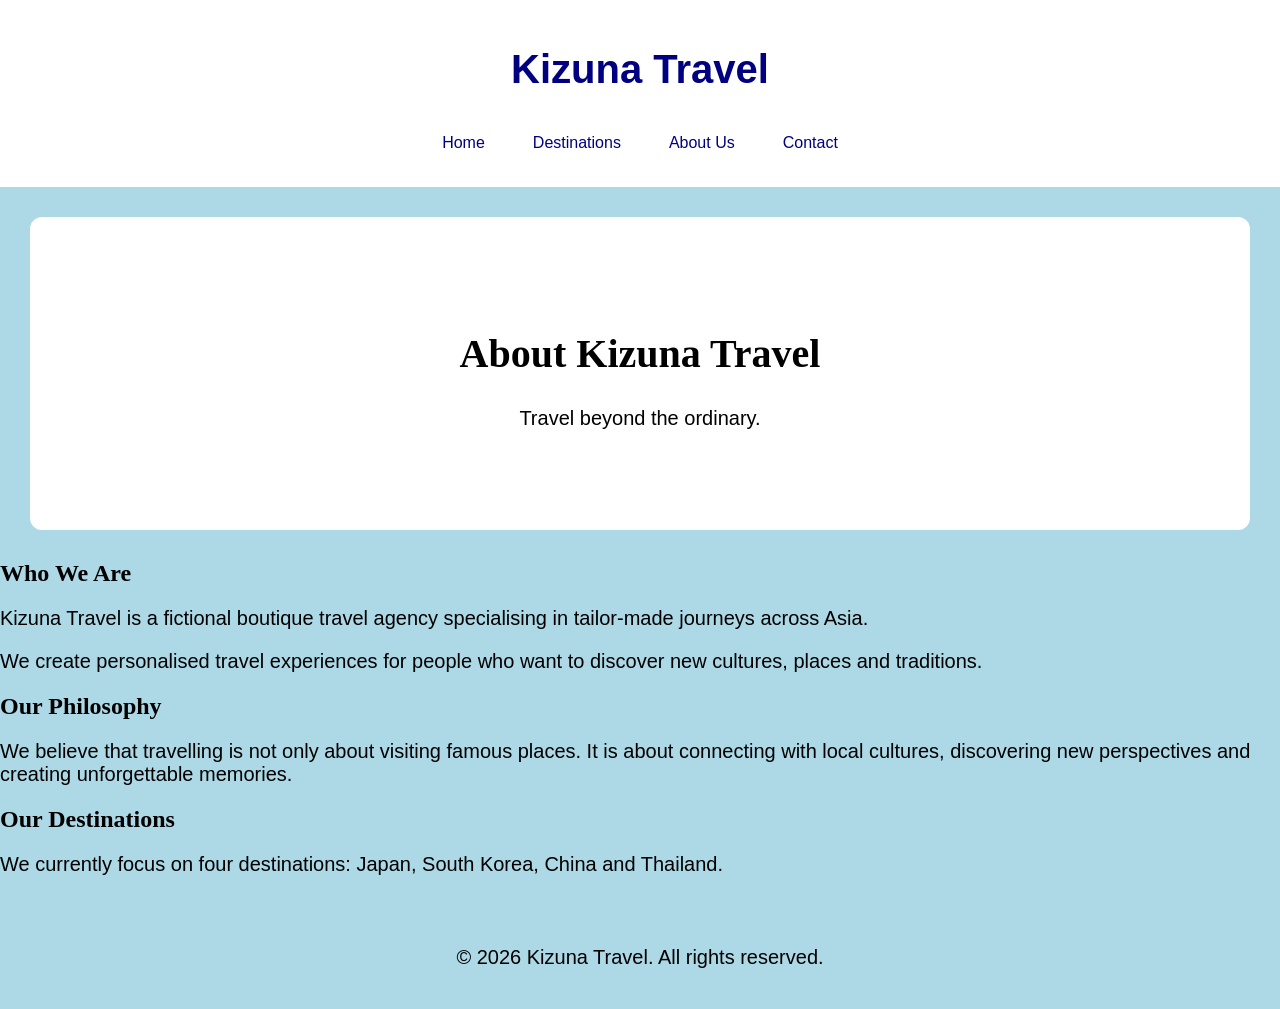
<file: about.html>
<!DOCTYPE html>
<html lang="en">

<head>
    <meta charset="UTF-8">
    <meta name="viewport" content="width=device-width, initial-scale=1.0">

    <title>About Us | Kizuna Travel</title>

    <link rel="stylesheet" href="style.css">
</head>

<body>

    <header>

        <h1>Kizuna Travel</h1>

        <nav>
            <a href="index.html">Home</a>
            <a href="destinations.html">Destinations</a>
            <a href="about.html">About Us</a>
            <a href="contact.html">Contact</a>
        </nav>

    </header>


    <main>

        <section class="hero">

            <h2 class="hero-title">About Kizuna Travel</h2>

            <p>
                Travel beyond the ordinary.
            </p>

        </section>


        <section class="about">

            <h2>Who We Are</h2>

            <p>
                Kizuna Travel is a fictional boutique travel agency
                specialising in tailor-made journeys across Asia.
            </p>

            <p>
                We create personalised travel experiences for people
                who want to discover new cultures, places and traditions.
            </p>


            <h2>Our Philosophy</h2>

            <p>
                We believe that travelling is not only about visiting
                famous places. It is about connecting with local cultures,
                discovering new perspectives and creating unforgettable memories.
            </p>


            <h2>Our Destinations</h2>

            <p>
                We currently focus on four destinations:
                Japan, South Korea, China and Thailand.
            </p>

        </section>

    </main>


    <footer>

        <p>© 2026 Kizuna Travel. All rights reserved.</p>

    </footer>

</body>

</html>
</file>
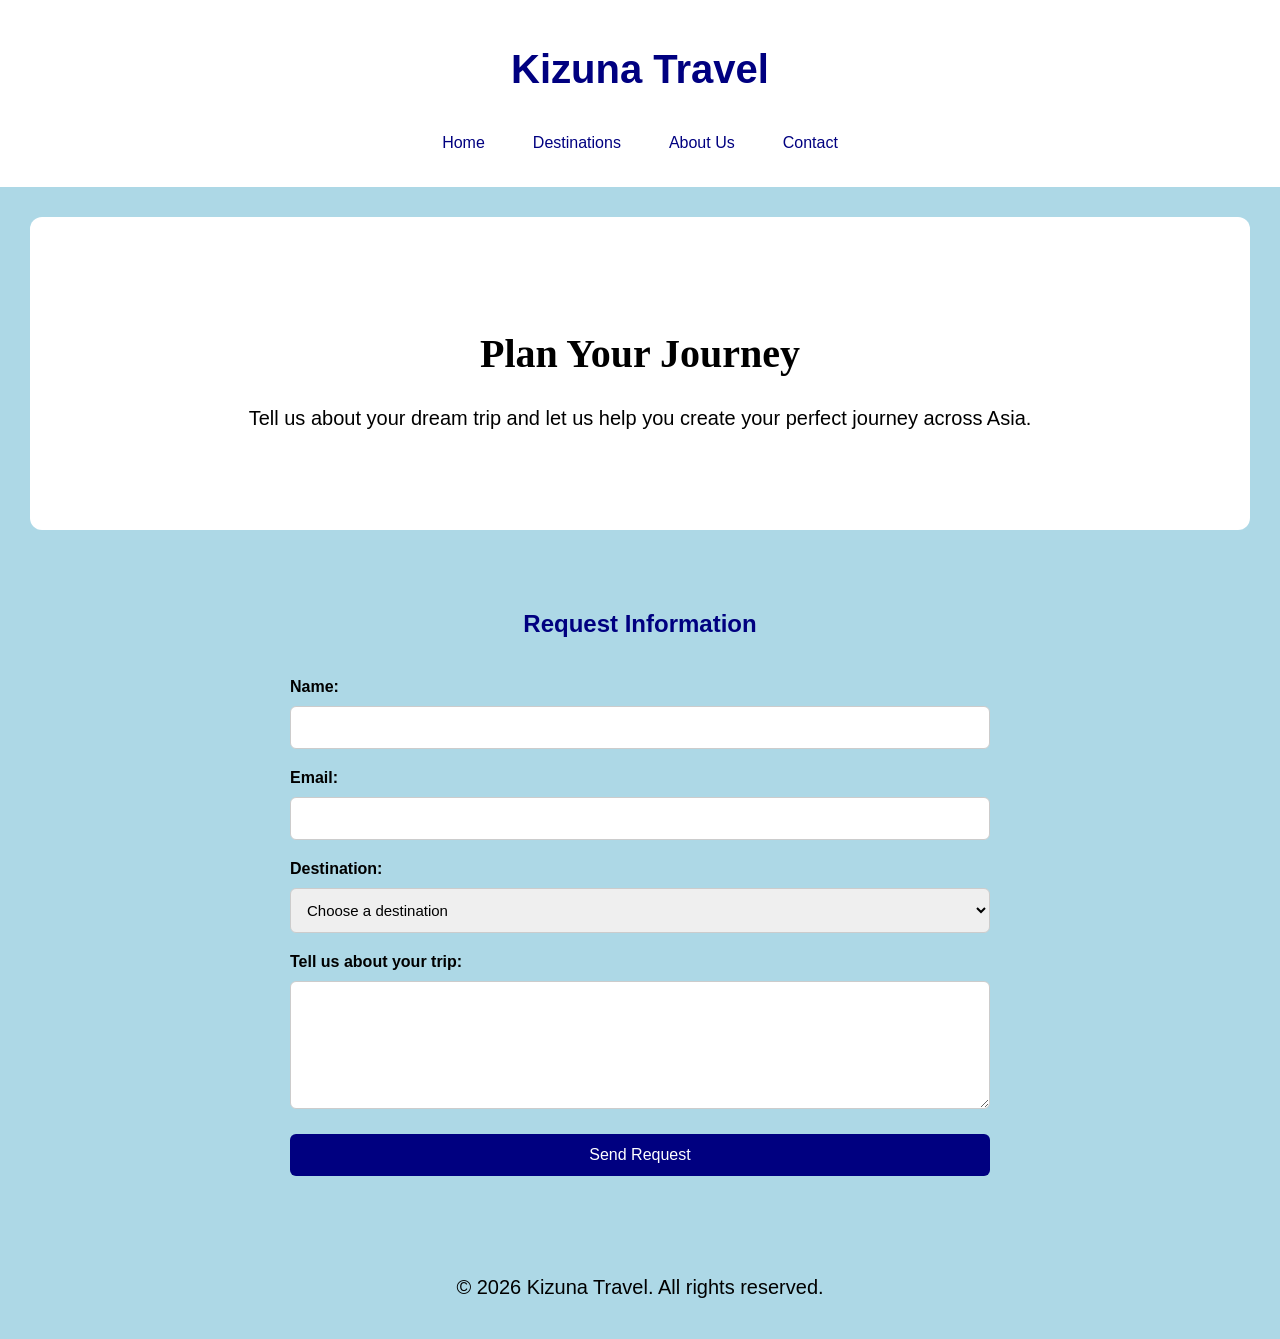
<file: contact.html>
<!DOCTYPE html>
<html lang="en">

<head>
    <meta charset="UTF-8">
    <meta name="viewport" content="width=device-width, initial-scale=1.0">

    <title>Contact | Kizuna Travel</title>

    <link rel="stylesheet" href="style.css">
</head>

<body>

    <header>

        <h1>Kizuna Travel</h1>

        <nav>
            <a href="index.html">Home</a>
            <a href="destinations.html">Destinations</a>
            <a href="about.html">About Us</a>
            <a href="contact.html">Contact</a>
        </nav>

    </header>


    <main>

        <section class="hero">

            <h2 class="hero-title">Plan Your Journey</h2>

            <p>
                Tell us about your dream trip and let us help you create
                your perfect journey across Asia.
            </p>

        </section>


        <section class="contact">

            <h2>Request Information</h2>

            <form id="contact-form">

                <label for="name">Name:</label>
                <input type="text" id="name" name="name" required>


                <label for="email">Email:</label>
                <input type="email" id="email" name="email" required>


                <label for="destination">Destination:</label>

                <select id="destination" name="destination" required>

                    <option value="">Choose a destination</option>
                    <option value="japan">Japan</option>
                    <option value="south-korea">South Korea</option>
                    <option value="china">China</option>
                    <option value="thailand">Thailand</option>

                </select>


                <label for="message">Tell us about your trip:</label>

                <textarea id="message" name="message" rows="6"></textarea>


                <button type="submit">Send Request</button>

            </form>

        </section>

    </main>


    <footer>

        <p>© 2026 Kizuna Travel. All rights reserved.</p>

    </footer>

    <script src="script.js"></script>

</body>

</html>
</file>
<file: style.css>
/* General page */

body {
    background-color: lightblue;
    margin: 0;
}

header {
    background-color: white;
    padding: 20px;
}


/* Main heading */

h1 {
    color: navy;
    text-align: center;
    font-family: Verdana, sans-serif;
    font-size: 40px;
}


/* Navigation */

nav {
    text-align: center;
    padding: 15px;
}

nav a {
    margin: 0 10px;
    padding: 8px 12px;
    text-decoration: none;
    color: navy;
    font-family: Verdana, sans-serif;
    border-radius: 5px;
    transition: background-color 0.3s ease;
}

nav a:hover {
    background-color: lightgray;
}

/* General paragraphs */

p {
    font-family: Verdana, sans-serif;
    font-size: 20px;
}


/* Hero section */

.hero {
    text-align: center;
    padding: 80px 30px;
    background-color: white;
    border-radius: 12px;
    margin: 30px;
}

.hero-title {
    font-size: 40px;
    margin-bottom: 30px;
}


/* Destinations section */

.destinations {
    padding: 30px;
    text-align: center;
}


/* Container for the cards */

.destination-container {
    display: flex;
    justify-content: space-between;
    gap: 20px;
    flex-wrap: wrap;
}


/* Individual destination cards */

.destination {
    flex: 1 1 200px;
    max-width: 250px;
    text-align: center;
    padding: 15px;
    border: 1px solid #ccc;
    border-radius: 12px;
    background-color: white;
    box-shadow: 0 4px 10px rgba(0, 0, 0, 0.1);
    transition: transform 0.3s ease;
}


/* Destination images */

.destination img {
    width: 100%;
    height: 180px;
    object-fit: cover;
    border-radius: 8px;
    display: block;
}


/* Destination titles */

.destination h3 {
    font-size: 22px;
    color: navy;
}


/* Destination descriptions */

.destination p {
    font-size: 14px;
    line-height: 1.5;
}


/* Hover effect */

.destination:hover {
    transform: translateY(-5px);
}


/* Footer */

footer {
    text-align: center;
    padding: 20px;
    margin-top: 30px;
}

/*Media Queries for responsiveness */
@media (max-width: 768px) {

    nav {
    display: flex;
    flex-direction: column;
    align-items: center;
    gap: 10px;
    }

    .destination-container {
        flex-direction: column;
    }

    .destination {
        width: 100%;
    }

    .country {
    flex-direction: column;
    }

    .contry img {
        width: 100%;
        height: auto;
    }

}

/* Country sections */

.country-section {
    padding: 30px;
}

.country {
    display: flex;
    align-items: center;
    gap: 30px;
    margin-bottom: 40px;
    background-color: white;
    padding: 20px;
    border-radius: 12px;
}

.country img {
    width: 40%;
    height: 250px;
    object-fit: cover;
    border-radius: 8px;
}

.country-info {
    flex: 1;
}

.country-info h2 {
    color: navy;
    font-family: Verdana, sans-serif;
}

.country-info p {
    font-size: 16px;
    line-height: 1.6;
}

/* Contact page */

.contact {
    max-width: 700px;
    margin: 0 auto;
    padding: 30px;
}

.contact h2 {
    text-align: center;
    color: navy;
    font-family: Verdana, sans-serif;
    margin-bottom: 30px;
}

.contact form {
    display: flex;
    flex-direction: column;
    gap: 10px;
}

.contact label {
    font-family: Verdana, sans-serif;
    font-weight: bold;
    margin-top: 10px;
}

.contact input,
.contact select,
.contact textarea {
    padding: 12px;
    border: 1px solid #ccc;
    border-radius: 6px;
    font-family: Verdana, sans-serif;
    font-size: 15px;
}

.contact textarea {
    resize: vertical;
}

.contact button {
    margin-top: 15px;
    padding: 12px;
    background-color: navy;
    color: white;
    border: none;
    border-radius: 6px;
    font-size: 16px;
    cursor: pointer;
}

.contact button:hover {
    background-color: #333366;
}
</file>
